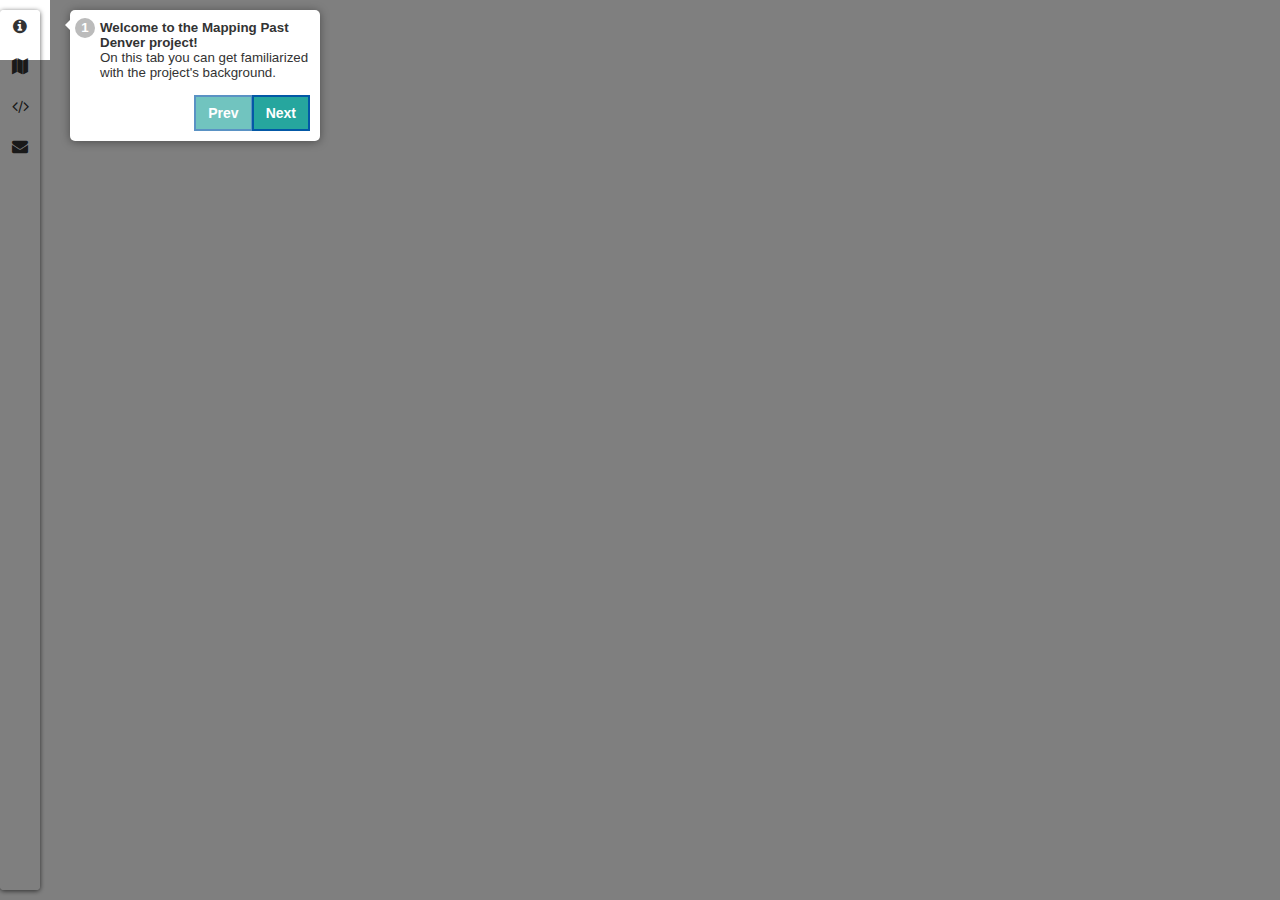
<file: index.html>
<html>

<head>
	<title>Mapping Past Denver</title>
	<link href="https://fonts.googleapis.com/css?family=Roboto" rel="stylesheet" type="text/css" />
	<link href="https://fonts.googleapis.com/css?family=Montserrat" rel="stylesheet" type="text/css" />
	<link rel="stylesheet" href="./css/nouislider.min.css">
	<link rel="stylesheet" href="./css/leaflet.label.css" />
	<link rel="stylesheet" href="./css/leaflet-sidebar.css">
	<link rel="stylesheet" href="https://maxcdn.bootstrapcdn.com/font-awesome/4.4.0/css/font-awesome.min.css" />
	<link rel="stylesheet" href="./css/monokai.css">
	<link rel="stylesheet" href="https://maxcdn.bootstrapcdn.com/bootstrap/3.3.4/css/bootstrap.min.css">
	<link rel="stylesheet" href="./css/guide.css">

	<script src='https://api.tiles.mapbox.com/mapbox.js/v2.2.1/mapbox.js'></script>
  <link href='https://api.tiles.mapbox.com/mapbox.js/v2.2.1/mapbox.css' rel='stylesheet' />


	<script src="https://api.tiles.mapbox.com/mapbox.js/plugins/turf/v2.0.0/turf.min.js"></script>
	<script src="https://code.jquery.com/jquery-2.1.3.js"></script>
	<script src="./js/nouislider.min.js"></script>
	<script src="./js/leaflet.label.js"></script>
	<script src="./js/leaflet-sidebar.js"></script>
	<script src="./js/highlight.pack.js"></script>
	<script src="https://maxcdn.bootstrapcdn.com/bootstrap/3.3.4/js/bootstrap.min.js"></script>
	<script src="./js/guide.js"></script>

	<link rel="stylesheet" href="./css/style.css">
</head>

<body>
	<div id="sidebar" class="sidebar collapsed">
		<!-- Nav tabs -->
		<ul class="sidebar-tabs" role="tablist">
			<li id="home"><a href="#home" role="tab"><i class="fa fa-info-circle" ></i></a>
			</li>
			<li id="explore"><a href="#explore" role="tab"><i class="fa fa-map"></i></a>
			</li>
			<li id="code"><a href="#code" role="tab"><i class="fa fa-code"></i></a>
			</li>
			<li id="contact"><a href="#contact" role="tab"><i class="fa fa-envelope"></i></a>
			</li>
		</ul>

		<!-- Tab panes -->
		<div class="sidebar-content active">
			<div class="sidebar-pane" id="home">
				<h1>Mapping Past Denver<div class="sidebar-close"><i class="fa fa-times"></i></div></h1>

				<p class="lorem">This project started in the spring of 2015 as an independent study in the geography program at the University of Colorado at Denver under supervision of Mike Hinke. The goal of this project was to explore how to combine different FOSS4G (Free and
					Open Source Software for Geospatial Applications) technologies into a single product that would allow users to explore a spatio-temporal dataset. The theme chosen for this project was the urban past of Denver.</p>

				<p class="lorem">The first step was to define the project's scale, we decided that Denver's Lower Downtown (LoDo) district could offer a clear presentation of the city's urban morphology change through the years. The Denver public library holds and amazing collection
					of Sanborn fire insurance map on its archives, on this project such maps were photographed and then digitized in QGIS. During the digitization process each building had its characteristics translated into attributes such as, number of floors, building
					material, building use, and so on. Denver Public Library only holds copies of 1925 and 1961 Sanborn maps, however, the University of Colorado at Boulder provides digital copies of the 1887 edition of these fire insurance maps. The addition of this
					earlier year allowed us to construct a more complete picture of Denver’s urban evolution from the late nineteenth century to mid twentieth century. To complement the project, we added a 2015 layer with data from Denver Data Catalog so users could compare each historical layer against the most current urban profile. This last layer does not comes if the same level of information as the historical datasets, therefore no extra data can be obtained from this 2015 dataset.
				</p>

				<img src="img/img1.jpg" class="img-circle" width="200" height="200">
				</a>
				<p class="small legend">One of the many original maps used in this project.</p>
			</div>
			<div class="sidebar-pane" id="explore">
				<h1>Explore<div class="sidebar-close"><i class="fa fa-times"></i></div></h1>
				<div class="row">
					<div class="col-md-11" style="margin-bottom:-15">
						<span><h3 class="section" style="margin-left:-13">Year</h3>
						<h3 class="section" style="margin-bottom:23; font-size:20px; margin-left:40px">Layer Transparency</h3></span>
						</div>
						<div class="row">
							<div class="col-md-3">
							<button class="btn btn-default" id="layer1" type="button">
								<span></span> 1887</button>
						</div>
						<div class="col-md-8">
								<div class="noUi-base" id="slider1" ></div>
						</div>
						</div>
						<div class="row">
							<div class="col-md-3">
							<button class="btn btn-default" id="layer2" type="button">
								<span></span> 1925</button>
						</div>
						<div class="col-md-8">
								<div class="noUi-base" id="slider2" ></div>
						</div>
						</div>
						<div class="row">
							<div class="col-md-3">
							<button class="btn btn-default" id="layer3" type="button">
								<span></span> 1961</button>
						</div>
						<div class="col-md-8">
								<div class="noUi-base" id="slider3" ></div>
						</div>
						</div>
						<div class="row">
							<div class="col-md-3">
							<button class="btn btn-default" id="layer4" type="button">
								<span></span> 2015</button>
						</div>
						<div class="col-md-8">
								<div class="noUi-base" id="slider4" ></div>
						</div>
						</div>
					</div>
				<hr>
				<div class="row" style="margin-top:-30">
					<div class="col-md-11">
						<h2 class="section">Building Area</h2>
						<ul>
							<li id="area1"></li>
							<li id="area2"></li>
							<li id="area3"></li>
							<li id="area4"></li>
						</ul>
					</div>
				</div>
				<hr>
				<div class="row" style="margin-top:-30">
					<div class="col-md-11">
						<h2 class="section">Building Count</h2>
						<ul>
							<li id="count1"></li>
							<li id="count2"></li>
							<li id="count3"></li>
							<li id="count4"></li>
						</ul>
					</div>
				</div>
			</div>

			<div class="sidebar-pane" id="code">
				<h1>Behind the Scenes<div class="sidebar-close"><i class="fa fa-times"></i></div></h1>

				<p class="lorem">The main libraries that power this map are:</p>
				<ul>
					<li>
						<a target="_blank" href="http://leafletjs.com/">Leaflet.js</a>
					</li>
					<li>
						<a target="_blank" href="https://jquery.com/">jQuery</a>
					</li>
					<li>
						<a target="_blank" href="http://getbootstrap.com/">Bootstrap</a>
					</li>
					<li>
						<a target="_blank" href="http://turfjs.org/">Turf.js</a>
					</li>
				</ul>

				<p class="lorem">The main driver of this map is leaflet, which does all the heavy lifting to generate the map itself. Once the base map is loaded we can use three different sets of functions to grab and display the historical layers. Everything starts when the user
					clickx on one of the three buttons, which triggers a given function. The mechanisms that allow user interaction with the interface are powered by jQuery. Once the button is clicked a series of jQuery functions change the appearance of the button,
					allow the user to use the opacity slider, display the measurement values, and make a request to load the specific historical layer. To load a historical layer the web-site needs first to grab the raw geoJson, this is made by using an AJAX call through
					the
					<code>.getJSON</code> function, which is a jQuery function. Once the data is gathered a leaflet function draws the layer on the map. After the layer is loaded the script continues to count how many structures are on this specific layer and outputs the
					final number on the interface. The area is calculated on the fly by turf.js, a javascript library that allows for some spatial operations, and the area is then displayed. See below the function that makes the whole process possible.</p>

				<pre>
<code class="js">
//button is clicked to show layer
	$("#layer1").click(function() {
		if ($(this).children().hasClass('glyphicon glyphicon-ok')) {
			map.removeLayer(geojson1);
			slider1.setAttribute('disabled', true); //disable slider when layer is removed
			$('#slider1').css('background-color', '#ccc'); //set slider color to gray
			$('#layer1').css('background', '#26a69e'); //return button to original color
			$('#area1').empty(); //remove area number
			$('#count1').empty(); //remove count number
		} else {
			slider1.removeAttribute('disabled');
			$('#slider1').css('background-color', '#5c97bf'); //set slider color to blue
			$('#layer1').css('background', '#FF9900'); //set button color to match the layer's color
			$.getJSON("data/1887.json", function(data) {
				geojson1 = L.geoJson(data, {
					style: style1,
					onEachFeature: effects
				});
				map.addLayer(geojson1);
				//using turf to calculate area
				var data = geojson1.toGeoJSON(); //needs to translate the layer into geoJson
				var area1 = turf.area(data); //turf function to calculate area
				var area1 = area1.toFixed(2); //round to two decimals
				$('#area1').html('1887: ' + area1 + ' square meters'); //shows the area
				var count1 = data.features.length; //couts the number of objects in data
				$('#count1').html('1887: ' + count1 + ' structures.'); //shows the count
			});
		}
	});
					</code>
				</pre>
			</div>

			<div class="sidebar-pane" id="contact">
				<h1>Contact<div class="sidebar-close"><i class="fa fa-times"></i></div></h1>

				<p class="lorem"><b>Contact me:</b><a href="mailto:ricardo.oliveira@ucdenver.edu"> oliveira.ricardo@hotmail.com</a></p>
				<p class="lorem"><b>See more maps at my<a href="https://github.com/Ricardo-C-Oliveira"> GitHub</a></p>
				<p class="lorem"><b>Ricardo Oliveira</b> <a href="http://ricardooliveiragis.com/"> http://ricardooliveiragis.com/</a></p>
			</div>

		</div>
	</div>


	<div id="map" class="sidebar-map">

		<script>
			//intro js
			$(function() {
				//guide js
				var guide = $("#map").guide();

				guide.addStep("#home", "<b>Welcome to the Mapping Past Denver project!</b><br>On this tab you can get familiarized with the project's background.");
				guide.addStep("#explore", "Click here to access the layer's controls and to get extra spatial information.");
				guide.addStep("#code", "Click here to see how this map works behind the scenes.");
				guide.addStep("#contact", "Do you want to share your feedback? Click here to reach me.");

				guide.start();
				//highlight
				hljs.initHighlightingOnLoad();
				hljs.configure({
					tabReplace: '  '
				})
			});
		</script>
		<script src="script.js"></script>
	</div>
</body>

</html>
</file>
<file: css/leaflet.label.css>
.leaflet-label {
	background: rgb(0, 97, 88);
	background: rgba(0, 97, 88, 0.81);
	background-clip: padding-box;
	border-color: rgb(0, 62, 222);
	border-color: rgba(0, 62, 222, 1);
	border-radius: 4px;
	border-style: solid;
	border-width: 4px;
	color: #ffffff;
	display: block;
	font: 12px/20px "Helvetica Neue", Arial, Helvetica, sans-serif;
	font-weight: bold;
	padding: 1px 6px;
	position: absolute;
	-webkit-user-select: none;
	   -moz-user-select: none;
	    -ms-user-select: none;
	        user-select: none;
	pointer-events: none;
	white-space: nowrap;
	z-index: 6;
}

.leaflet-label.leaflet-clickable {
	cursor: pointer;
	pointer-events: auto;
}

.leaflet-label:before,
.leaflet-label:after {
	border-top: 6px solid transparent;
	border-bottom: 6px solid transparent;
	content: none;
	position: absolute;
	top: 5px;
}

.leaflet-label:before {
	border-right: 6px solid black;
	border-right-color: inherit;
	left: -10px;
}

.leaflet-label:after {
	border-left: 6px solid black;
	border-left-color: inherit;
	right: -10px;
}

.leaflet-label-right:before,
.leaflet-label-left:after {
	content: "";
}
</file>
<file: css/leaflet-sidebar.css>
.sidebar {
  position: absolute;
  top: 0;
  bottom: 0;
  width: 100%;
  overflow: hidden;
  z-index: 2000; }
  .sidebar.collapsed {
    width: 40px; }
  @media (min-width: 768px) {
    .sidebar {
      top: 10px;
      bottom: 10px;
      transition: width 500ms; } }
  @media (min-width: 768px) and (max-width: 991px) {
    .sidebar {
      width: 305px; } }
  @media (min-width: 992px) and (max-width: 1199px) {
    .sidebar {
      width: 390px; } }
  @media (min-width: 1200px) {
    .sidebar {
      width: 460px; } }

.sidebar-left {
  left: 0; }
  @media (min-width: 768px) {
    .sidebar-left {
      left: 10px; } }

.sidebar-right {
  right: 0; }
  @media (min-width: 768px) {
    .sidebar-right {
      right: 10px; } }

.sidebar-tabs {
  top: 0;
  bottom: 0;
  height: 100%;
  background-color: #fff; }
  .sidebar-left .sidebar-tabs {
    left: 0; }
  .sidebar-right .sidebar-tabs {
    right: 0; }
  .sidebar-tabs, .sidebar-tabs > ul {
    position: absolute;
    width: 40px;
    margin: 0;
    padding: 0; }
    .sidebar-tabs > li, .sidebar-tabs > ul > li {
      width: 100%;
      height: 40px;
      color: #333;
      font-size: 12pt;
      overflow: hidden;
      transition: all 80ms; }
      .sidebar-tabs > li:hover, .sidebar-tabs > ul > li:hover {
        color: #000;
        background-color: #eee; }
      .sidebar-tabs > li.active, .sidebar-tabs > ul > li.active {
        color: #fff;
        background-color: #0074d9; }
      .sidebar-tabs > li.disabled, .sidebar-tabs > ul > li.disabled {
        color: rgba(51, 51, 51, 0.4); }
        .sidebar-tabs > li.disabled:hover, .sidebar-tabs > ul > li.disabled:hover {
          background: transparent; }
        .sidebar-tabs > li.disabled > a, .sidebar-tabs > ul > li.disabled > a {
          cursor: default; }
      .sidebar-tabs > li > a, .sidebar-tabs > ul > li > a {
        display: block;
        width: 100%;
        height: 100%;
        line-height: 40px;
        color: inherit;
        text-decoration: none;
        text-align: center; }
  .sidebar-tabs > ul + ul {
    bottom: 0; }

.sidebar-content {
  position: absolute;
  top: 0;
  bottom: 0;
  background-color: rgba(255, 255, 255, 0.95);
  overflow-x: hidden;
  overflow-y: auto; }
  .sidebar-left .sidebar-content {
    left: 40px;
    right: 0; }
  .sidebar-right .sidebar-content {
    left: 0;
    right: 40px; }
  .sidebar.collapsed > .sidebar-content {
    overflow-y: hidden; }

.sidebar-pane {
  display: none;
  left: 0;
  right: 0;
  box-sizing: border-box;
  padding: 10px 20px; }
  .sidebar-pane.active {
    display: block; }
  @media (min-width: 768px) and (max-width: 991px) {
    .sidebar-pane {
      min-width: 265px; } }
  @media (min-width: 992px) and (max-width: 1199px) {
    .sidebar-pane {
      min-width: 350px; } }
  @media (min-width: 1200px) {
    .sidebar-pane {
      min-width: 420px; } }

.sidebar-header {
  margin: -10px -20px 0;
  height: 40px;
  padding: 0 20px;
  line-height: 40px;
  font-size: 14.4pt;
  color: #fff;
  background-color: #0074d9; }
  .sidebar-right .sidebar-header {
    padding-left: 40px; }

.sidebar-close {
  position: absolute;
  top: 0;
  width: 40px;
  height: 40px;
  text-align: center;
  cursor: pointer;
font-size: 25}
  .sidebar-left .sidebar-close {
    right: 0; }
  .sidebar-right .sidebar-close {
    left: 0; }
.sidebar-close:hover{
  color: #ccc;
}
.sidebar-left ~ .sidebar-map {
  margin-left: 40px; }
  @media (min-width: 768px) {
    .sidebar-left ~ .sidebar-map {
      margin-left: 0; } }

.sidebar-right ~ .sidebar-map {
  margin-right: 40px; }
  @media (min-width: 768px) {
    .sidebar-right ~ .sidebar-map {
      margin-right: 0; } }

.sidebar {
  box-shadow: 0 1px 5px rgba(0, 0, 0, 0.65); }
  .sidebar.leaflet-touch {
    box-shadow: none;
    border-right: 2px solid rgba(0, 0, 0, 0.2); }
  @media (min-width: 768px) {
    .sidebar {
      border-radius: 4px; }
      .sidebar.leaflet-touch {
        border: 2px solid rgba(0, 0, 0, 0.2); } }

@media (min-width: 768px) {
  .sidebar-left ~ .sidebar-map .leaflet-left {
    transition: left 500ms; } }
@media (min-width: 768px) and (max-width: 991px) {
  .sidebar-left ~ .sidebar-map .leaflet-left {
    left: 315px; } }
@media (min-width: 992px) and (max-width: 1199px) {
  .sidebar-left ~ .sidebar-map .leaflet-left {
    left: 400px; } }
@media (min-width: 1200px) {
  .sidebar-left ~ .sidebar-map .leaflet-left {
    left: 470px; } }
@media (min-width: 768px) {
  .sidebar-left.collapsed ~ .sidebar-map .leaflet-left {
    left: 50px; } }

@media (min-width: 768px) {
  .sidebar-right ~ .sidebar-map .leaflet-right {
    transition: right 500ms; } }
@media (min-width: 768px) and (max-width: 991px) {
  .sidebar-right ~ .sidebar-map .leaflet-right {
    right: 315px; } }
@media (min-width: 992px) and (max-width: 1199px) {
  .sidebar-right ~ .sidebar-map .leaflet-right {
    right: 400px; } }
@media (min-width: 1200px) {
  .sidebar-right ~ .sidebar-map .leaflet-right {
    right: 470px; } }
@media (min-width: 768px) {
  .sidebar-right.collapsed ~ .sidebar-map .leaflet-right {
    right: 50px; } }
</file>
<file: css/monokai.css>
/*
Monokai style - ported by Luigi Maselli - http://grigio.org
*/

.hljs {
  display: block;
  overflow-x: auto;
  padding: 0.5em;
  background: #272822;
  -webkit-text-size-adjust: none;
}

.hljs-tag,
.hljs-tag .hljs-title,
.hljs-keyword,
.hljs-literal,
.hljs-strong,
.hljs-change,
.hljs-winutils,
.hljs-flow,
.nginx .hljs-title,
.tex .hljs-special {
  color: #f92672;
}

.hljs {
  color: #ddd;
}

.hljs .hljs-constant,
.asciidoc .hljs-code,
.markdown .hljs-code {
	color: #66d9ef;
}

.hljs-code,
.hljs-class .hljs-title,
.hljs-header {
	color: white;
}

.hljs-link_label,
.hljs-attribute,
.hljs-symbol,
.hljs-symbol .hljs-string,
.hljs-value,
.hljs-regexp {
	color: #bf79db;
}

.hljs-link_url,
.hljs-tag .hljs-value,
.hljs-string,
.hljs-bullet,
.hljs-subst,
.hljs-title,
.hljs-emphasis,
.hljs-type,
.hljs-preprocessor,
.hljs-pragma,
.ruby .hljs-class .hljs-parent,
.hljs-built_in,
.django .hljs-template_tag,
.django .hljs-variable,
.smalltalk .hljs-class,
.hljs-javadoc,
.django .hljs-filter .hljs-argument,
.smalltalk .hljs-localvars,
.smalltalk .hljs-array,
.hljs-attr_selector,
.hljs-pseudo,
.hljs-addition,
.hljs-stream,
.hljs-envvar,
.apache .hljs-tag,
.apache .hljs-cbracket,
.tex .hljs-command,
.hljs-prompt {
  color: #a6e22e;
}

.hljs-comment,
.hljs-annotation,
.smartquote,
.hljs-blockquote,
.hljs-horizontal_rule,
.hljs-decorator,
.hljs-pi,
.hljs-doctype,
.hljs-deletion,
.hljs-shebang,
.apache .hljs-sqbracket,
.tex .hljs-formula {
  color: #75715e;
}

.hljs-keyword,
.hljs-literal,
.css .hljs-id,
.hljs-phpdoc,
.hljs-dartdoc,
.hljs-title,
.hljs-header,
.hljs-type,
.vbscript .hljs-built_in,
.rsl .hljs-built_in,
.smalltalk .hljs-class,
.diff .hljs-header,
.hljs-chunk,
.hljs-winutils,
.bash .hljs-variable,
.apache .hljs-tag,
.tex .hljs-special,
.hljs-request,
.hljs-status {
  font-weight: bold;
}

.coffeescript .javascript,
.javascript .xml,
.tex .hljs-formula,
.xml .javascript,
.xml .vbscript,
.xml .css,
.xml .hljs-cdata {
  opacity: 0.5;
}
</file>
<file: css/guide.css>
.guideMask {
    background-color: #000;
    position: absolute;
    width: 100%;
    left: 0px;
    top: 0px;
    opacity: 0;
}
.guideBubble {
    position: absolute;
    width: 250px;
    background-color: #fff;
    padding: 10px;
    border-radius: 5px;
    box-shadow: 0 1px 10px rgba(0,0,0,.4);
}
.guideBubble .intro {
    padding-bottom: 10px;
    margin-left: 20px;
}
.guideBubble .step {
    position: absolute;
    left: 5px;
    text-align: center;
    font-weight: bold;
    top: 8px;
    background-color: #BBB;
    color: #fff;
    width: 20px;
    height: 20px;
    border-radius: 10px;
    line-height: 20px;
}
.guideBubble-arrow {
    border: 5px solid white;
    content:'';
    position: absolute;
}
.guideBubble-arrow.top {
    top: -10px;
    border-top-color:transparent;
    border-right-color:transparent;
    border-bottom-color:white;
    border-left-color:transparent;
}
.guideBubble-arrow.right {
    right: -10px;
    top: 10px;
    border-top-color:transparent;
    border-right-color:transparent;
    border-bottom-color:transparent;
    border-left-color:white;
}
.guideBubble-arrow.bottom {
    bottom: -10px;
    border-top-color:white;
    border-right-color:transparent;
    border-bottom-color:transparent;
    border-left-color:transparent;
}
.guideBubble-arrow.left {
    left: -10px;
    top: 10px;
    border-top-color:transparent;
    border-right-color:white;
    border-bottom-color:transparent;
    border-left-color:transparent;
}
</file>
<file: css/style.css>
html, body {
  margin: 0;
  padding: 0;
  height: 100%;
  width: 100%;
}
#map {
  height: 100%;
  width: 100%;
  overflow: hidden;
}
.lorem {
  font-family: 'Roboto', sans-serif;
  font-size: 15;
}
html, body, #map {
  height: 100%;
  font: 10pt "Helvetica Neue", Arial, Helvetica, sans-serif;
}
h1 {
  font-weight: 600;
  text-transform: uppercase;
  letter-spacing: 6px;
  font-family: 'Montserrat', sans-serif;
}
#map > div.leaflet-control-container > div.leaflet-top.leaflet-left > div {
  font-weight: 800;
  font-family: 'Montserrat'
}
body > div.introjs-tooltipReferenceLayer > div > div.introjs-tooltiptext {
  font-family: 'Roboto', sans-serif
}
img {
  display: block;
  margin-left: auto;
  margin-right: auto
}
.legend{
  text-align: center;
}
.btn-defautl:focus, .btn-defautl:active, .btn-defautl.active, .btn-defautl.focus, .btn-default {
  background: #26a69e;
  color: #ffffff;
  -webkit-border-radius: 0;
  -moz-border-radius: 0;
  border-radius: 0;
  border-width: 2;
  border-color: #0358a6;
  font-family: 'Open Sans', sans-serif;
  font-weight: bold;
  /* CSS Transition */
  -webkit-transition: background .2s ease-in-out, border .2s ease-in-out;
  -moz-transition: background .2s ease-in-out, border .2s ease-in-out;
  -ms-transition: background .2s ease-in-out, border .2s ease-in-out;
  -o-transition: background .2s ease-in-out, border .2s ease-in-out;
  transition: background .2s ease-in-out, border .2s ease-in-out;
  margin-top: 5;
}

#slider1, #slider2, #slider3, #slider4 {
  background-color: #ccc;
  display: none;
  margin-top: 13px
}

.noUi-handle{
  border-radius: 0
}
.section{
  font-family: 'Montserrat', sans-serif;
  font-weight: bold;
  display: inline-block;
}
.fa{
  line-height: 2;
}
#area1, #area2, #area3, #area4, #count1, #count2, #count3, #count4{
  font-family: "Roboto",sans-serif;
  font-size: 18px;
  font-weight: bold;
  list-style-type: none;
  margin-left: -30
}
a{
  font-weight: bold;
}
</file>
<file: css/nouislider.min.css>
/*! nouislider - 8.0.2 - 2015-07-06 13:22:09 */


.noUi-target,.noUi-target *{-webkit-touch-callout:none;-webkit-user-select:none;-ms-touch-action:none;-ms-user-select:none;-moz-user-select:none;-moz-box-sizing:border-box;box-sizing:border-box}.noUi-target{position:relative;direction:ltr}.noUi-base{width:100%;height:100%;position:relative;z-index:1}.noUi-origin{position:absolute;right:0;top:0;left:0;bottom:0}.noUi-handle{position:relative;z-index:1}.noUi-stacking .noUi-handle{z-index:10}.noUi-state-tap .noUi-origin{-webkit-transition:left .3s,top .3s;transition:left .3s,top .3s}.noUi-state-drag *{cursor:inherit!important}.noUi-base{-webkit-transform:translate3d(0,0,0);transform:translate3d(0,0,0)}.noUi-horizontal{height:18px}.noUi-horizontal .noUi-handle{width:34px;height:28px;left:-17px;top:-6px}.noUi-vertical{width:18px}.noUi-vertical .noUi-handle{width:28px;height:34px;left:-6px;top:-17px}.noUi-background{background:#FAFAFA;box-shadow:inset 0 1px 1px #f0f0f0}.noUi-connect{background:#3FB8AF;box-shadow:inset 0 0 3px rgba(51,51,51,.45);-webkit-transition:background 450ms;transition:background 450ms}.noUi-origin{border-radius:2px}.noUi-target{border-radius:4px;border:1px solid #D3D3D3;box-shadow:inset 0 1px 1px #F0F0F0,0 3px 6px -5px #BBB}.noUi-target.noUi-connect{box-shadow:inset 0 0 3px rgba(51,51,51,.45),0 3px 6px -5px #BBB}.noUi-dragable{cursor:w-resize}.noUi-vertical .noUi-dragable{cursor:n-resize}.noUi-handle{border:1px solid #D9D9D9;border-radius:3px;background:#FFF;cursor:default;box-shadow:inset 0 0 1px #FFF,inset 0 1px 7px #EBEBEB,0 3px 6px -3px #BBB}.noUi-active{box-shadow:inset 0 0 1px #FFF,inset 0 1px 7px #DDD,0 3px 6px -3px #BBB}.noUi-handle:after,.noUi-handle:before{content:"";display:block;position:absolute;height:14px;width:1px;background:#E8E7E6;left:14px;top:6px}.noUi-handle:after{left:17px}.noUi-vertical .noUi-handle:after,.noUi-vertical .noUi-handle:before{width:14px;height:1px;left:6px;top:14px}.noUi-vertical .noUi-handle:after{top:17px}[disabled] .noUi-connect,[disabled].noUi-connect{background:#B8B8B8}[disabled] .noUi-handle,[disabled].noUi-origin{cursor:not-allowed}.noUi-pips,.noUi-pips *{-moz-box-sizing:border-box;box-sizing:border-box}.noUi-pips{position:absolute;font:400 12px Arial;color:#999}.noUi-value{width:40px;position:absolute;text-align:center}.noUi-value-sub{color:#ccc;font-size:10px}.noUi-marker{position:absolute;background:#CCC}.noUi-marker-large,.noUi-marker-sub{background:#AAA}.noUi-pips-horizontal{padding:10px 0;height:50px;top:100%;left:0;width:100%}.noUi-value-horizontal{margin-left:-20px;padding-top:20px}.noUi-value-horizontal.noUi-value-sub{padding-top:15px}.noUi-marker-horizontal.noUi-marker{margin-left:-1px;width:2px;height:5px}.noUi-marker-horizontal.noUi-marker-sub{height:10px}.noUi-marker-horizontal.noUi-marker-large{height:15px}.noUi-pips-vertical{padding:0 10px;height:100%;top:0;left:100%}.noUi-value-vertical{width:15px;margin-left:20px;margin-top:-5px}.noUi-marker-vertical.noUi-marker{width:5px;height:2px;margin-top:-1px}.noUi-marker-vertical.noUi-marker-sub{width:10px}.noUi-marker-vertical.noUi-marker-large{width:15px}
</file>
